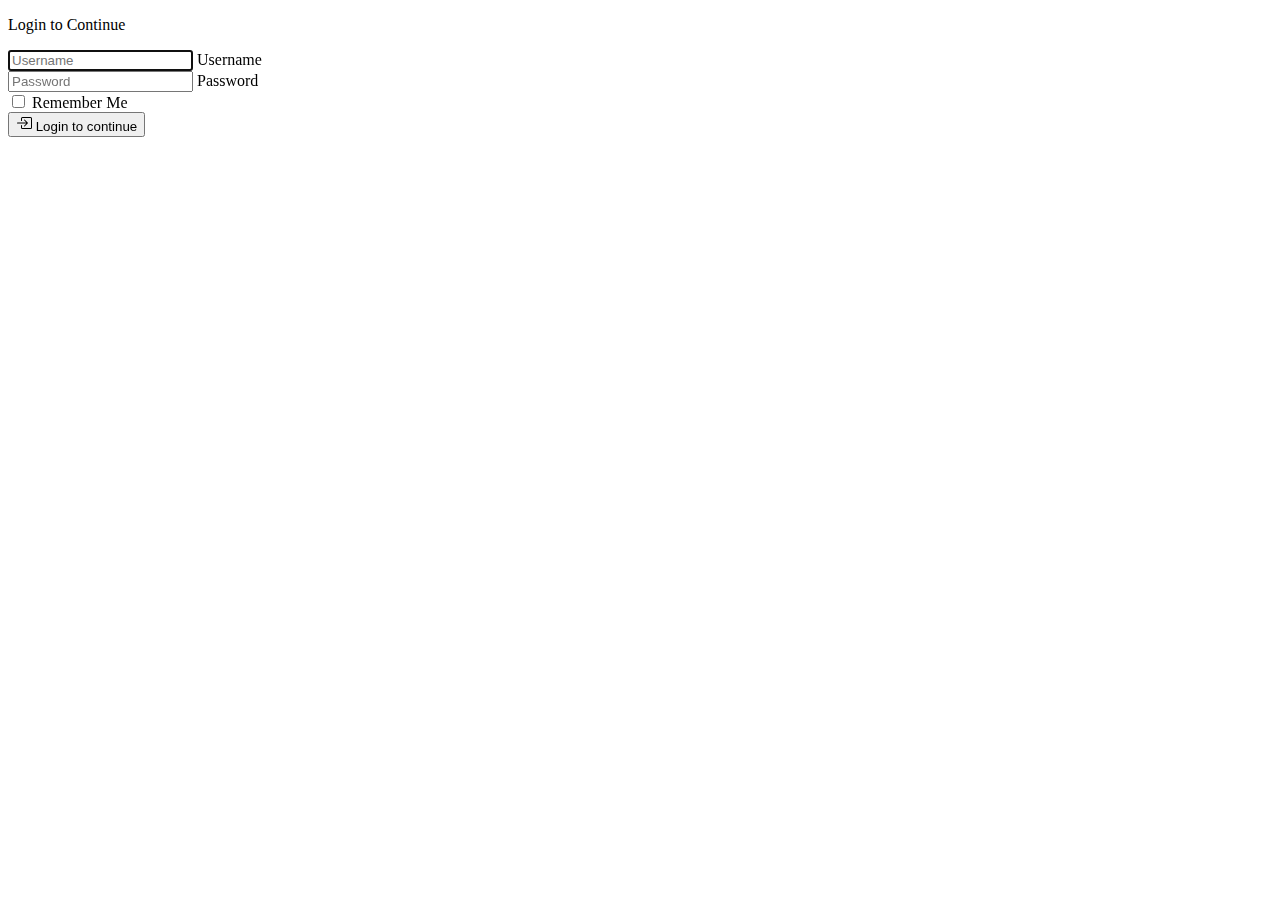
<file: project1/index.html>
<!doctype html>
<html lang="en">

<head>
    <meta charset="utf-8">
    <meta name="viewport" content="width=device-width, initial-scale=1">
    <title>Bootstrap demo</title>
    <link href="https://cdn.jsdelivr.net/npm/bootstrap@5.3.2/dist/css/bootstrap.min.css" rel="stylesheet"
        integrity="sha384-T3c6CoIi6uLrA9TneNEoa7RxnatzjcDSCmG1MXxSR1GAsXEV/Dwwykc2MPK8M2HN" crossorigin="anonymous">
        <link rel="stylesheet" href="https://cdn.jsdelivr.net/npm/bootstrap-icons@1.11.3/font/bootstrap-icons.min.css">
</head>

<body>
    <div class="container mt-5">
        <div class="row justify-content-center">
            <div class="col-4">
                <div class="card">
                    <div class="card-header bg-primary text-white">
                        <p>Login to Continue</p>
                    </div>
                    <div class="card-body">
                        <form action="dash.html">
                            <div class="form-floating">
                                <input class="form-control" type="text" id="username" placeholder="Username" autofocus>
                                <label for="username">Username</label>
                            </div>
                            <div class="form-floating mt-3">
                                <input class="form-control" type="password" id="password" placeholder="Password" autofocus>
                                <label for="password">Password</label>
                            </div>
                            <div class="form-check mt-3">
                                <input class="form-check-input" type="checkbox" id="remember_me" important>
                                <label for="remember_me">Remember Me</label>
                            </div>
                            <div class="d-grid mt-3" >
                                
                                <button class="btn btn-success"><svg xmlns="http://www.w3.org/2000/svg" width="16" height="16" fill="currentColor" class="bi bi-box-arrow-in-right" viewBox="0 0 16 16">
                                    <path fill-rule="evenodd" d="M6 3.5a.5.5 0 0 1 .5-.5h8a.5.5 0 0 1 .5.5v9a.5.5 0 0 1-.5.5h-8a.5.5 0 0 1-.5-.5v-2a.5.5 0 0 0-1 0v2A1.5 1.5 0 0 0 6.5 14h8a1.5 1.5 0 0 0 1.5-1.5v-9A1.5 1.5 0 0 0 14.5 2h-8A1.5 1.5 0 0 0 5 3.5v2a.5.5 0 0 0 1 0z"/>
                                    <path fill-rule="evenodd" d="M11.854 8.354a.5.5 0 0 0 0-.708l-3-3a.5.5 0 1 0-.708.708L10.293 7.5H1.5a.5.5 0 0 0 0 1h8.793l-2.147 2.146a.5.5 0 0 0 .708.708z"/>
                                  </svg>
                                    Login to continue</button>
                            </div>
                        </form>
                    </div>
                </div>
            </div>
        </div>
    </div>
    <script src="https://cdn.jsdelivr.net/npm/bootstrap@5.3.2/dist/js/bootstrap.bundle.min.js"
        integrity="sha384-C6RzsynM9kWDrMNeT87bh95OGNyZPhcTNXj1NW7RuBCsyN/o0jlpcV8Qyq46cDfL"
        crossorigin="anonymous"></script>
</body>

</html>
</file>
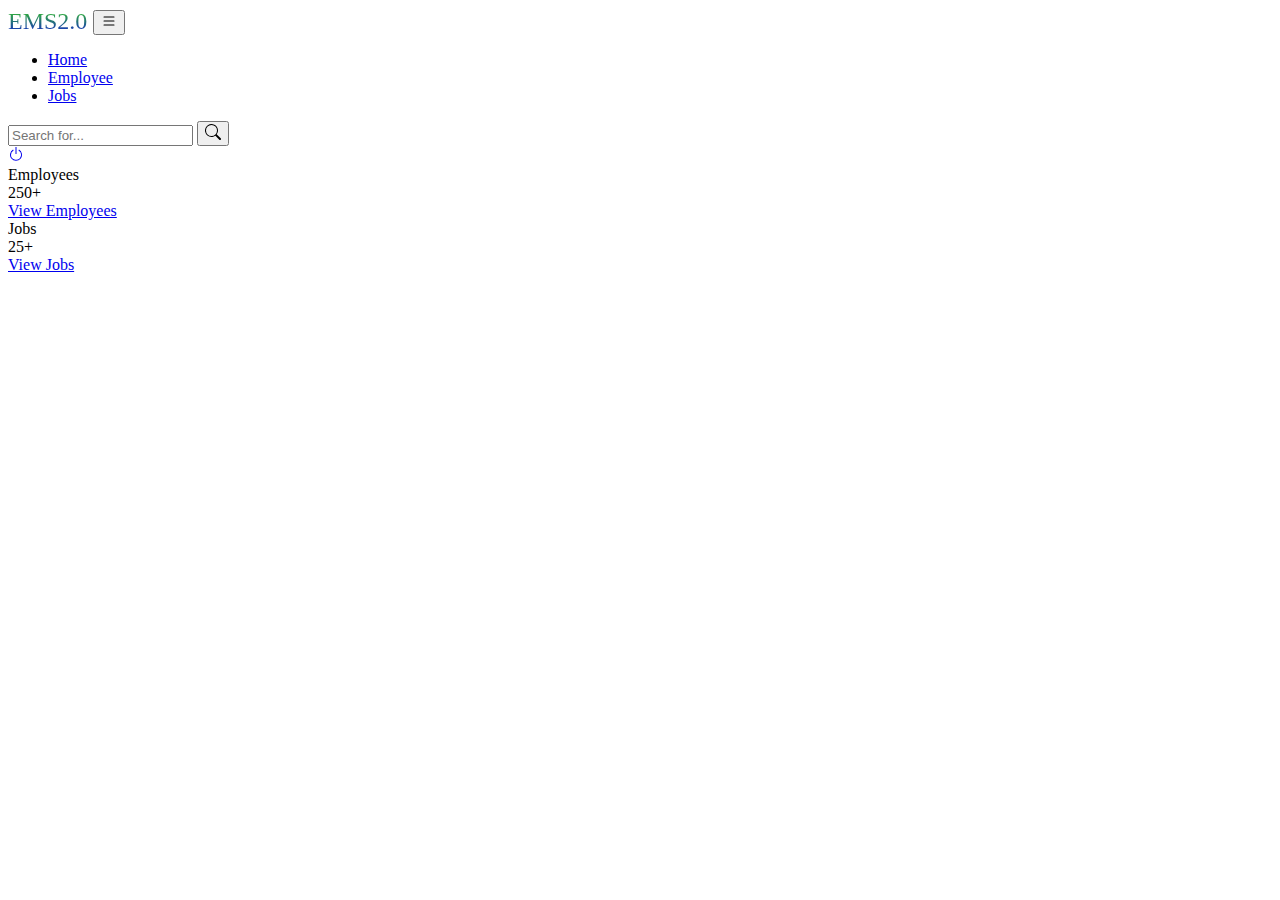
<file: project1/dash.html>
<!doctype html>
<html lang="en">

<head>
  <meta charset="utf-8">
  <meta name="viewport" content="width=device-width, initial-scale=1">
  <title>Bootstrap demo</title>
  <link rel="stylesheet" href="style.css">
  <link rel="stylesheet" href="https://cdn.jsdelivr.net/npm/bootstrap-icons@1.11.3/font/bootstrap-icons.min.css">
  <link href="https://cdn.jsdelivr.net/npm/bootstrap@5.3.2/dist/css/bootstrap.min.css" rel="stylesheet"
    integrity="sha384-T3c6CoIi6uLrA9TneNEoa7RxnatzjcDSCmG1MXxSR1GAsXEV/Dwwykc2MPK8M2HN" crossorigin="anonymous">
</head>

<body>
  <nav class="navbar navbar-dark navbar-expand-lg bg-dark small mb-2 px-2 ">
    <div class="container-fluid">
      <a href="dash.html" class="navbar-brand ">
        <span>EMS2.0</span>
      </a>
      <button class="navbar-toggler border-0 " type="button" data-bs-toggle="collapse"
        data-bs-target="#navbar-supported-content" aria-controls="navbar-supported-content" aria-expanded="false"
        aria-label="Toggle Navigation">
        <svg xmlns="http://www.w3.org/2000/svg" width="16" height="16" fill="currentColor" class="bi bi-list"
          viewBox="0 0 16 16">
          <path fill-rule="evenodd"
            d="M2.5 12a.5.5 0 0 1 .5-.5h10a.5.5 0 0 1 0 1H3a.5.5 0 0 1-.5-.5m0-4a.5.5 0 0 1 .5-.5h10a.5.5 0 0 1 0 1H3a.5.5 0 0 1-.5-.5m0-4a.5.5 0 0 1 .5-.5h10a.5.5 0 0 1 0 1H3a.5.5 0 0 1-.5-.5" />
        </svg>
      </button>

      <div class="collapse navbar-collapse" id="navbar-supported-content">
        <ul class="navbar-nav mb-2 mb-lg-0 me-auto ">
          <li class="nav-item">
            <a class="nav-link active" aria-current="page" href="dash.html">Home</a>
          </li>
          <li class="nav-item">
            <a class="nav-link active" href="employee.html">Employee</a>
          </li>
          <li class="nav-item">
            <a class="nav-link active" href="jobs.html">Jobs</a>
          </li>
        </ul>
      </div>
      <form class="d-flex" role="search">
        <div class="hstack gap-3">
          <input type="search" placeholder="Search for..." class="form-control">
          <button type="submit" class="btn btn-success ">
            <svg xmlns="http://www.w3.org/2000/svg" width="16" height="16" fill="currentColor" class="bi bi-search"
              viewBox="0 0 16 16">
              <path
                d="M11.742 10.344a6.5 6.5 0 1 0-1.397 1.398h-.001q.044.06.098.115l3.85 3.85a1 1 0 0 0 1.415-1.414l-3.85-3.85a1 1 0 0 0-.115-.1zM12 6.5a5.5 5.5 0 1 1-11 0 5.5 5.5 0 0 1 11 0" />
            </svg>
          </button>
        </div>
        <div class="vr ms-3 bg-light"></div>
        <a href="index.html" class="btn btn-danger ms-3">
          <svg xmlns="http://www.w3.org/2000/svg" width="16" height="16" fill="currentColor" class="bi bi-power"
            viewBox="0 0 16 16">
            <path d="M7.5 1v7h1V1z" />
            <path d="M3 8.812a5 5 0 0 1 2.578-4.375l-.485-.874A6 6 0 1 0 11 3.616l-.501.865A5 5 0 1 1 3 8.812" />
          </svg>
        </a>
      </form>

    </div>

  </nav>

  <!-- nav ends -->

  <!-- employee -->
  <div class="container-fluid">
    <div class="row justify-content-center">
      <div class="col-md-3">
        <div class="card bg-primary text-light text-center">
          <div class="card-haeder">
            Employees
          </div>
          <div class="card-body fs-1">250+</div>
          <a class="card-footer text-decoration-none" href="employee.html"> View Employees</a>
        </div>
      </div>
      <div class="col-md-3 ">
        <div class="card bg-primary text-light text-center">
          <div class="card-haeder">
            Jobs
          </div>
          <div class="card-body fs-1">25+</div>
          <a class="card-footer text-decoration-none" href="jobs.html"> View Jobs</a>
        </div>
      </div>
    </div>
  </div>
  <!-- employee ends -->



  <script src="https://cdn.jsdelivr.net/npm/bootstrap@5.3.2/dist/js/bootstrap.bundle.min.js"
    integrity="sha384-C6RzsynM9kWDrMNeT87bh95OGNyZPhcTNXj1NW7RuBCsyN/o0jlpcV8Qyq46cDfL"
    crossorigin="anonymous"></script>
</body>

</html>
</file>
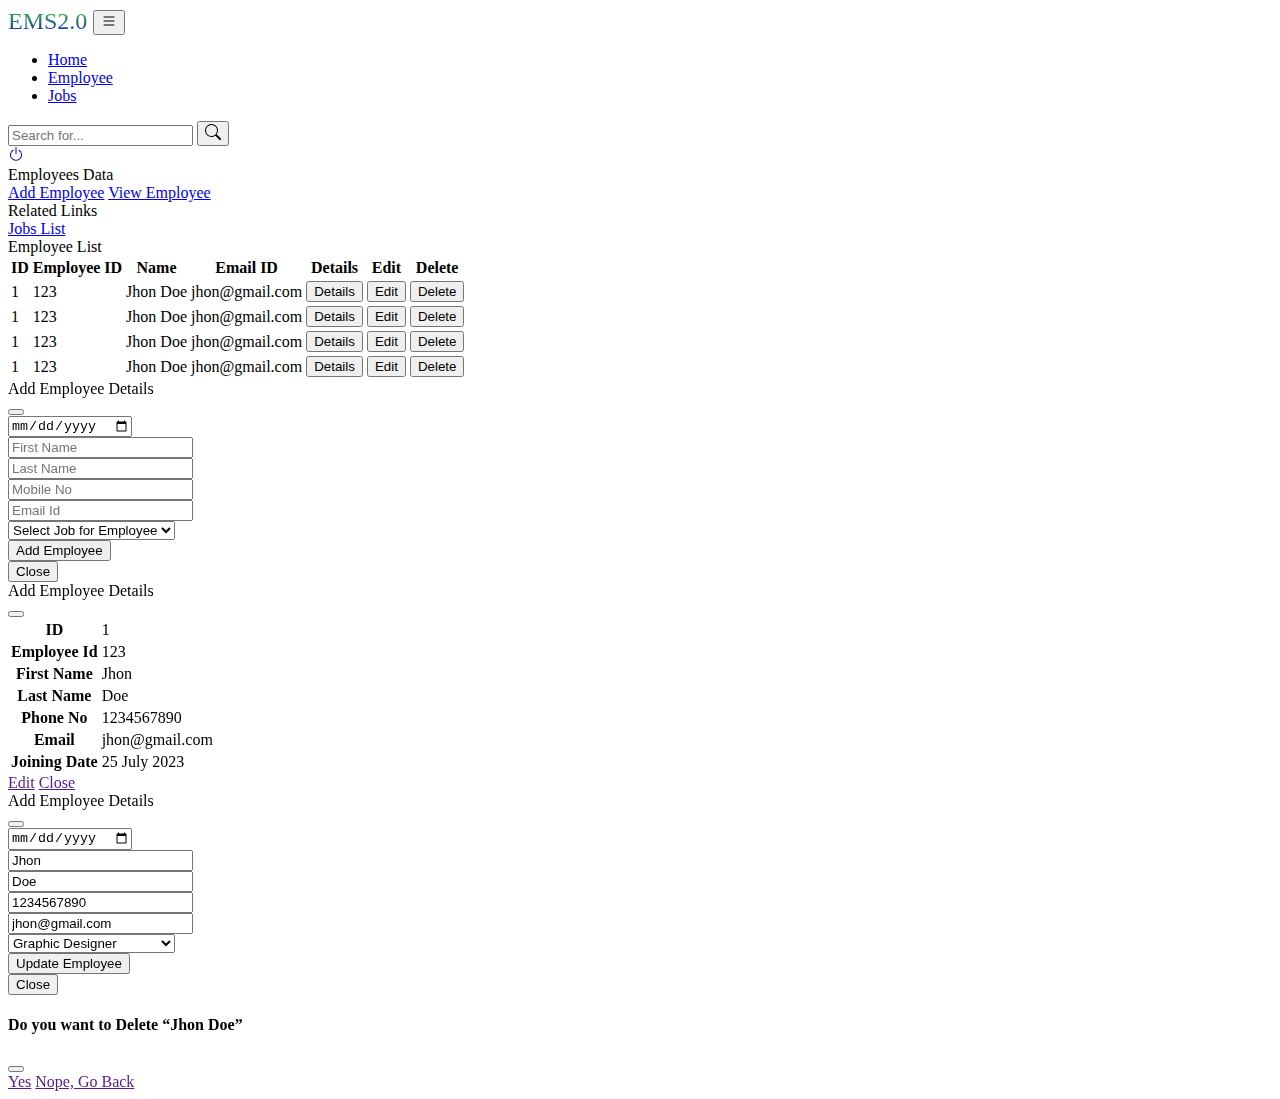
<file: project1/employee.html>
<!doctype html>
<html lang="en">

<head>
    <meta charset="utf-8">
    <meta name="viewport" content="width=device-width, initial-scale=1">
    <title>Bootstrap demo</title>
    <link rel="stylesheet" href="style.css">
    <link rel="stylesheet" href="https://cdn.jsdelivr.net/npm/bootstrap-icons@1.11.3/font/bootstrap-icons.min.css">
    <link href="https://cdn.jsdelivr.net/npm/bootstrap@5.3.2/dist/css/bootstrap.min.css" rel="stylesheet"
        integrity="sha384-T3c6CoIi6uLrA9TneNEoa7RxnatzjcDSCmG1MXxSR1GAsXEV/Dwwykc2MPK8M2HN" crossorigin="anonymous">
</head>

<body>
    <nav class="navbar navbar-dark navbar-expand-lg bg-dark small mb-2 px-2 ">
        <div class="container-fluid">
            <a href="dash.html" class="navbar-brand ">
                <span>EMS2.0</span>
            </a>
            <button class="navbar-toggler border-0 " type="button" data-bs-toggle="collapse"
                data-bs-target="#navbar-supported-content" aria-controls="navbar-supported-content"
                aria-expanded="false" aria-label="Toggle Navigation">
                <svg xmlns="http://www.w3.org/2000/svg" width="16" height="16" fill="currentColor" class="bi bi-list"
                    viewBox="0 0 16 16">
                    <path fill-rule="evenodd"
                        d="M2.5 12a.5.5 0 0 1 .5-.5h10a.5.5 0 0 1 0 1H3a.5.5 0 0 1-.5-.5m0-4a.5.5 0 0 1 .5-.5h10a.5.5 0 0 1 0 1H3a.5.5 0 0 1-.5-.5m0-4a.5.5 0 0 1 .5-.5h10a.5.5 0 0 1 0 1H3a.5.5 0 0 1-.5-.5" />
                </svg>
            </button>

            <div class="collapse navbar-collapse" id="navbar-supported-content">
                <ul class="navbar-nav mb-2 mb-lg-0 me-auto ">
                    <li class="nav-item">
                        <a class="nav-link active" aria-current="page" href="dash.html">Home</a>
                    </li>
                    <li class="nav-item">
                        <a class="nav-link active" href="dash.html">Employee</a>
                    </li>
                    <li class="nav-item">
                        <a class="nav-link active" href="dash.html">Jobs</a>
                    </li>
                </ul>
            </div>
            <form class="d-flex" role="search">
                <div class="hstack gap-3">
                    <input type="search" placeholder="Search for..." class="form-control">
                    <button type="submit" class="btn btn-success ">
                        <svg xmlns="http://www.w3.org/2000/svg" width="16" height="16" fill="currentColor"
                            class="bi bi-search" viewBox="0 0 16 16">
                            <path
                                d="M11.742 10.344a6.5 6.5 0 1 0-1.397 1.398h-.001q.044.06.098.115l3.85 3.85a1 1 0 0 0 1.415-1.414l-3.85-3.85a1 1 0 0 0-.115-.1zM12 6.5a5.5 5.5 0 1 1-11 0 5.5 5.5 0 0 1 11 0" />
                        </svg>
                    </button>
                </div>
                <div class="vr ms-3 bg-light"></div>
                <a href="index.html" class="btn btn-danger ms-3">
                    <svg xmlns="http://www.w3.org/2000/svg" width="16" height="16" fill="currentColor"
                        class="bi bi-power" viewBox="0 0 16 16">
                        <path d="M7.5 1v7h1V1z" />
                        <path
                            d="M3 8.812a5 5 0 0 1 2.578-4.375l-.485-.874A6 6 0 1 0 11 3.616l-.501.865A5 5 0 1 1 3 8.812" />
                    </svg>
                </a>
            </form>

        </div>

    </nav>

    <!-- nav ends -->

    <!-- employee list -->
    <div class="container">
        <div class="row justify-content-center">
            <div class="col-2">
                <div class="list-group">
                    <div class="list-group-item active">Employees Data</div>
                    <a class="list-group-item list-group-item-action" href="#" data-bs-target="#add_employee"
                        data-bs-toggle="modal">Add
                        Employee</a>
                    <a class="list-group-item" href="employee.html">View Employee</a>

                </div>
                <div class="list-group mt-3">
                    <div class="list-group-item active">Related Links</div>
                    <a class="list-group-item" href="jobs.html">Jobs List</a>


                </div>
            </div>
            <div class="col-10">
                <div class="card text-center">
                    <div class="card-header bg-dark text-light"> Employee List</div>
                    <table class="table table-borderd align-middle table-sm small mb-0">
                        <tr>
                            <th>ID</th>
                            <th>Employee ID</th>
                            <th>Name</th>
                            <th>Email ID</th>
                            <th>Details</th>
                            <th>Edit</th>
                            <th>Delete</th>
                        </tr>
                        <tr>
                            <td>1</td>
                            <td>123</td>
                            <td>Jhon Doe</td>
                            <td>jhon@gmail.com</td>

                            <td><a href="#"><button class="btn btn-success" data-bs-toggle="modal"
                                        data-bs-target="#employee_detail">Details</button></a></td>
                            <td><a href="#"><button class="btn btn-warning" data-bs-target="#employee_edit"
                                data-bs-toggle="modal">Edit</button></a></td>
                            <td><a href="#"><button class="btn btn-danger" data-bs-target="#employee_delete"
                                data-bs-toggle="modal">Delete</button></a></td>
                        </tr>
                        <tr>
                            <td>1</td>
                            <td>123</td>
                            <td>Jhon Doe</td>
                            <td>jhon@gmail.com</td>

                            <td><a href="#"><button class="btn btn-success" data-bs-toggle="modal"
                                        data-bs-target="#employee_detail">Details</button></a></td>
                            <td><a href="#"><button class="btn btn-warning" data-bs-target="#employee_edit"
                                data-bs-toggle="modal">Edit</button></a></td>
                            <td><a href="#"><button class="btn btn-danger" data-bs-target="#employee_delete"
                                data-bs-toggle="modal">Delete</button></a></td>
                        </tr>
                        <tr>
                            <td>1</td>
                            <td>123</td>
                            <td>Jhon Doe</td>
                            <td>jhon@gmail.com</td>

                            <td><a href="#"><button class="btn btn-success" data-bs-toggle="modal"
                                        data-bs-target="#employee_detail">Details</button></a></td>
                            <td><a href="#"><button class="btn btn-warning" data-bs-target="#employee_edit"
                                data-bs-toggle="modal">Edit</button></a></td>
                            <td><a href="#"><button class="btn btn-danger" data-bs-target="#employee_delete"
                                data-bs-toggle="modal">Delete</button></a></td>
                        </tr>
                        <tr>
                            <td>1</td>
                            <td>123</td>
                            <td>Jhon Doe</td>
                            <td>jhon@gmail.com</td>

                            <td><a href="#"><button class="btn btn-success" data-bs-toggle="modal"
                                        data-bs-target="#employee_detail">Details</button></a></td>
                            <td><a href="#"><button class="btn btn-warning" data-bs-target="#employee_edit"
                                data-bs-toggle="modal">Edit</button></a></td>
                            <td><a href="#"><button class="btn btn-danger" data-bs-target="#employee_delete"
                                data-bs-toggle="modal">Delete</button></a></td>
                        </tr>

                    </table>
                </div>
            </div>
        </div>
    </div>
    <!-- employee list ends -->



    <!--add employee modal -->

    <div class="modal fade" id="add_employee" data-bs-backdrop="static" tabindex="-1" aria-hidden="true"
        style="backdrop-filter: blur(5px);">
        <div class="modal-dialog modal-dialog-centered">
            <div class="modal-content">
                <div class="modal-header text-bg-dark">
                    <div class="modal-title">Add Employee Details</div>
                    <button type="button" class="btn-close btn-close-white" data-bs-dismiss="modal"
                        aria-label="close"></button>
                </div>
                <div class="modal-body">
                    <form>
                        <div class="container">
                            <div class="row">
                                <div class="col-md-12 mb-3">
                                    <input class="form-control from-control-sm" type="date" required>
                                </div>
                                <div class="col-md-6">
                                    <div class="mb-3">
                                        <input type="text" class="form-control from-control-sm" placeholder="First Name"
                                            required>
                                    </div>
                                </div>
                                <div class="col-md-6 mb-3">
                                    <input type="text" class="form-control from-control-sm" placeholder="Last Name"
                                        required>
                                </div>
                                <div class="col-md-6">
                                    <div class="mb-3">
                                        <input type="tel" class="form-control from-control-sm" placeholder="Mobile No"
                                            required>
                                    </div>
                                </div>
                                <div class="col-md-6 mb-3">
                                    <input type="email" class="form-control from-control-sm" placeholder="Email Id"
                                        required>
                                </div>
                                <div class="col-md-12 mb-3">
                                    <select class="form-select form-select-sm" aria-label="Job Assigned">
                                        <option selected>Select Job for Employee</option>
                                        <option value="Graphic Designer">Graphic Designer</option>
                                        <option value="Web Designer">Web Designer</option>
                                        <option value="Web Developer">Web Developer</option>
                                        <option value="Digital Marketing">Digital Marketing</option>
                                    </select>

                                </div>
                                <div class="col-md-10">
                                    <div class="d-grid">
                                        <button type="submit" class="btn btn-success">Add Employee</button>
                                    </div>
                                </div>
                                <div class="col-md-2">
                                    <button type="button" class="btn btn-warning" data-bs-dismiss="modal"
                                        aria-dismiss="close">Close</button>
                                </div>

                            </div>
                        </div>
                    </form>
                </div>
            </div>
        </div>
    </div>
    <!--add employee modal -->


    <!-- employee detail modal -->
    <div class="modal fade" id="employee_detail" data-bs-backdrop="static" tabindex="-1" aria-hidden="true"
        style="backdrop-filter: blur(5px);">
        <div class="modal-dialog modal-dialog-centered">
            <div class="modal-content">
                <div class="modal-header text-bg-dark">
                    <div class="modal-title">Add Employee Details</div>
                    <button type="button" class="btn-close btn-close-white" data-bs-dismiss="modal"
                        aria-label="close"></button>
                </div>
                <div class="modal-body">
                    <table class="table table-bordered small mb-0">
                        <tr>
                            <th>ID</th>
                            <td>1</td>
                        </tr>
                        <tr>
                            <th>Employee Id</th>
                            <td>123</td>
                        </tr>
                        <tr>
                            <th>First Name</th>
                            <td>Jhon</td>
                        </tr>
                        <tr>
                            <th>Last Name</th>
                            <td>Doe</td>
                        </tr>
                        <tr>
                            <th>Phone No</th>
                            <td>1234567890</td>
                        </tr>
                        <tr>
                            <th>Email</th>
                            <td>jhon@gmail.com</td>
                        </tr>
                        <tr>
                            <th>Joining Date</th>
                            <td>25 July 2023</td>
                        </tr>
                    </table>
                </div>
                <div class="modal-footer">
                    <a href="" type="button" class="btn btn-warning" data-bs-toggle="modal" data-bs-target="#employee_edit">Edit</a>
                    <a href="" type="button" class="btn btn-danger" data-bs-dismiss="modal" aria-label="close" >Close</a>
                </div>
                
            </div>
        </div>
    </div>
    <!-- employee detail modal -->


    <!--edit employee modal -->

    <div class="modal fade" id="employee_edit" data-bs-backdrop="static" tabindex="-1" aria-hidden="true"
        style="backdrop-filter: blur(5px);">
        <div class="modal-dialog modal-dialog-centered">
            <div class="modal-content">
                <div class="modal-header text-bg-dark">
                    <div class="modal-title">Add Employee Details</div>
                    <button type="button" class="btn-close btn-close-white" data-bs-dismiss="modal"
                        aria-label="close"></button>
                </div>
                <div class="modal-body">
                    <form>
                        <div class="container">
                            <div class="row">
                                <div class="col-md-12 mb-3">
                                    <input class="form-control from-control-sm" type="date" value="25-July-2023" required>
                                </div>
                                <div class="col-md-6">
                                    <div class="mb-3">
                                        <input type="text" class="form-control from-control-sm" value="Jhon" placeholder="First Name"
                                            required>
                                    </div>
                                </div>
                                <div class="col-md-6 mb-3">
                                    <input type="text" class="form-control from-control-sm" value="Doe" placeholder="Last Name"
                                        required>
                                </div>
                                <div class="col-md-6">
                                    <div class="mb-3">
                                        <input type="tel" class="form-control from-control-sm" value="1234567890" placeholder="Mobile No"
                                            required>
                                    </div>
                                </div>
                                <div class="col-md-6 mb-3">
                                    <input type="email" class="form-control from-control-sm" value="jhon@gmail.com" placeholder="Email Id"
                                        required>
                                </div>
                                <div class="col-md-12 mb-3">
                                    <select class="form-select form-select-sm" aria-label="Job Assigned">
                                        <option >Select Job for Employee</option>
                                        <option selected value="Graphic Designer">Graphic Designer</option>
                                        <option value="Web Designer">Web Designer</option>
                                        <option value="Web Developer">Web Developer</option>
                                        <option value="Digital Marketing">Digital Marketing</option>
                                    </select>

                                </div>
                                <div class="col-md-10">
                                    <div class="d-grid">
                                        <button type="submit" class="btn btn-warning">Update Employee</button>
                                    </div>
                                </div>
                                <div class="col-md-2">
                                    <button type="button" class="btn btn-danger" data-bs-dismiss="modal"
                                        aria-dismiss="close">Close</button>
                                </div>

                            </div>
                        </div>
                    </form>
                </div>
            </div>
        </div>
    </div>
    <!--edit employee modal -->


     <!-- employee delete modal -->
     <div class="modal fade" id="employee_delete" data-bs-backdrop="static" tabindex="-1" aria-hidden="true"
     style="backdrop-filter: blur(5px);">
     <div class="modal-dialog modal-dialog-centered">
         <div class="modal-content">
             
             <div class="modal-body d-flex">
                 <h4 class="fw-1">Do you want to Delete <strong><q>Jhon Doe</q></strong></h4>
                 <button type="button" class="btn-close ms-auto " data-bs-dismiss="modal" aria-label="close"></button>
             </div>
             <div class="modal-footer justify-content-center">
                 <a href="" type="button" class="btn btn-danger">Yes</a>
                 <a href="" type="button" class="btn btn-primary" data-bs-dismiss="modal" aria-label="close" >Nope, Go Back</a>
             </div>
             
         </div>
     </div>
 </div>
 <!-- employee delete modal -->

    <script src="https://cdn.jsdelivr.net/npm/bootstrap@5.3.2/dist/js/bootstrap.bundle.min.js"
        integrity="sha384-C6RzsynM9kWDrMNeT87bh95OGNyZPhcTNXj1NW7RuBCsyN/o0jlpcV8Qyq46cDfL"
        crossorigin="anonymous"></script>
</body>

</html>
</file>
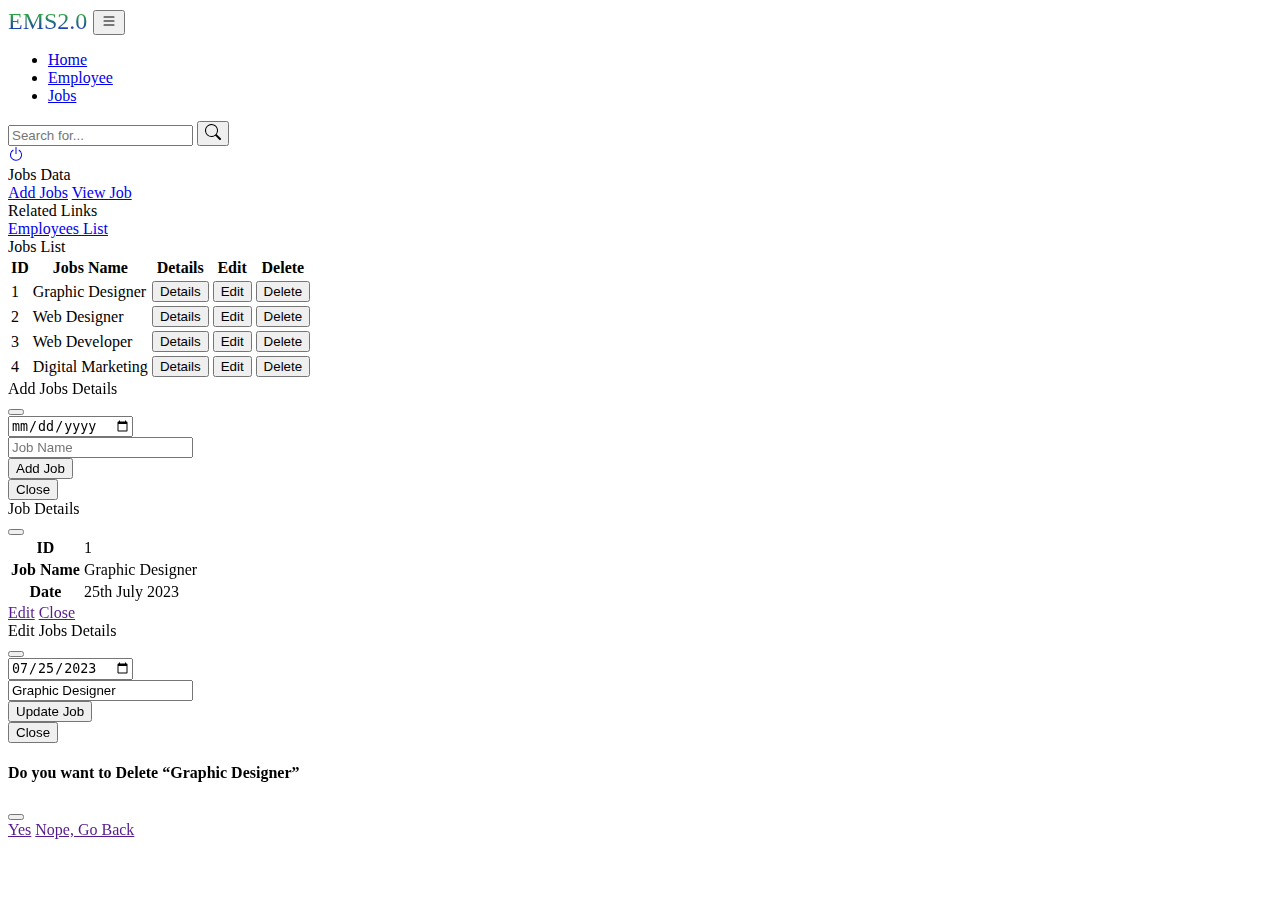
<file: project1/jobs.html>
<!doctype html>
<html lang="en">

<head>
    <meta charset="utf-8">
    <meta name="viewport" content="width=device-width, initial-scale=1">
    <title>Bootstrap demo</title>
    <link rel="stylesheet" href="style.css">
    <link rel="stylesheet" href="https://cdn.jsdelivr.net/npm/bootstrap-icons@1.11.3/font/bootstrap-icons.min.css">
    <link href="https://cdn.jsdelivr.net/npm/bootstrap@5.3.2/dist/css/bootstrap.min.css" rel="stylesheet"
        integrity="sha384-T3c6CoIi6uLrA9TneNEoa7RxnatzjcDSCmG1MXxSR1GAsXEV/Dwwykc2MPK8M2HN" crossorigin="anonymous">
</head>

<body>
    <nav class="navbar navbar-dark navbar-expand-lg bg-dark small mb-2 px-2 ">
        <div class="container-fluid">
            <a href="dash.html" class="navbar-brand ">
                <span>EMS2.0</span>
            </a>
            <button class="navbar-toggler border-0 " type="button" data-bs-toggle="collapse"
                data-bs-target="#navbar-supported-content" aria-controls="navbar-supported-content"
                aria-expanded="false" aria-label="Toggle Navigation">
                <svg xmlns="http://www.w3.org/2000/svg" width="16" height="16" fill="currentColor" class="bi bi-list"
                    viewBox="0 0 16 16">
                    <path fill-rule="evenodd"
                        d="M2.5 12a.5.5 0 0 1 .5-.5h10a.5.5 0 0 1 0 1H3a.5.5 0 0 1-.5-.5m0-4a.5.5 0 0 1 .5-.5h10a.5.5 0 0 1 0 1H3a.5.5 0 0 1-.5-.5m0-4a.5.5 0 0 1 .5-.5h10a.5.5 0 0 1 0 1H3a.5.5 0 0 1-.5-.5" />
                </svg>
            </button>

            <div class="collapse navbar-collapse" id="navbar-supported-content">
                <ul class="navbar-nav mb-2 mb-lg-0 me-auto ">
                    <li class="nav-item">
                        <a class="nav-link active" aria-current="page" href="dash.html">Home</a>
                    </li>
                    <li class="nav-item">
                        <a class="nav-link " href="employee.html">Employee</a>
                    </li>
                    <li class="nav-item">
                        <a class="nav-link " href="jobs.html">Jobs</a>
                    </li>
                </ul>
            </div>
            <form class="d-flex" role="search">
                <div class="hstack gap-3">
                    <input type="search" placeholder="Search for..." class="form-control">
                    <button type="submit" class="btn btn-success ">
                        <svg xmlns="http://www.w3.org/2000/svg" width="16" height="16" fill="currentColor"
                            class="bi bi-search" viewBox="0 0 16 16">
                            <path
                                d="M11.742 10.344a6.5 6.5 0 1 0-1.397 1.398h-.001q.044.06.098.115l3.85 3.85a1 1 0 0 0 1.415-1.414l-3.85-3.85a1 1 0 0 0-.115-.1zM12 6.5a5.5 5.5 0 1 1-11 0 5.5 5.5 0 0 1 11 0" />
                        </svg>
                    </button>
                </div>
                <div class="vr ms-3 bg-light"></div>
                <a href="index.html" class="btn btn-danger ms-3">
                    <svg xmlns="http://www.w3.org/2000/svg" width="16" height="16" fill="currentColor"
                        class="bi bi-power" viewBox="0 0 16 16">
                        <path d="M7.5 1v7h1V1z" />
                        <path
                            d="M3 8.812a5 5 0 0 1 2.578-4.375l-.485-.874A6 6 0 1 0 11 3.616l-.501.865A5 5 0 1 1 3 8.812" />
                    </svg>
                </a>
            </form>

        </div>

    </nav>
    <!-- nav ends -->

    <!-- Job list -->
    <div class="container">
        <div class="row justify-content-center">
            <div class="col-2">
                <div class="list-group">
                    <div class="list-group-item active">Jobs Data</div>
                    <a class="list-group-item list-group-item-action" href="#" data-bs-target="#add_jobs"
                        data-bs-toggle="modal">Add
                        Jobs</a>
                    <a class="list-group-item" href="jobs.html">View Job</a>

                </div>
                <div class="list-group mt-3">
                    <div class="list-group-item active">Related Links</div>
                    <a class="list-group-item" href="employee.html">Employees List</a>


                </div>
            </div>
            <div class="col-10">
                <div class="card text-center">
                    <div class="card-header bg-dark text-light"> Jobs List</div>
                    <table class="table table-borderd align-middle table-sm small mb-0">
                        <tr>
                            <th>ID</th>
                            <th>Jobs Name</th>
                            <th>Details</th>
                            <th>Edit</th>
                            <th>Delete</th>
                        </tr>
                        <tr>
                            <td>1</td>                     
                            <td>Graphic Designer</td>
                            <td><a href="#"><button class="btn btn-success" data-bs-toggle="modal"
                                        data-bs-target="#jobs_detail">Details</button></a></td>
                            <td><a href="#"><button class="btn btn-warning" data-bs-target="#jobs_edit"
                                        data-bs-toggle="modal">Edit</button></a></td>
                            <td><a href="#"><button class="btn btn-danger" data-bs-target="#jobs_delete"
                                        data-bs-toggle="modal">Delete</button></a></td>
                        </tr>
                        <tr>
                            <td>2</td>                     
                            <td>Web Designer</td>
                            <td><a href="#"><button class="btn btn-success" data-bs-toggle="modal"
                                        data-bs-target="#jobs_detail">Details</button></a></td>
                            <td><a href="#"><button class="btn btn-warning" data-bs-target="#jobs_edit"
                                        data-bs-toggle="modal">Edit</button></a></td>
                            <td><a href="#"><button class="btn btn-danger" data-bs-target="#jobs_delete"
                                        data-bs-toggle="modal">Delete</button></a></td>
                        </tr>
                        <tr>
                            <td>3</td>                     
                            <td>Web Developer</td>
                            <td><a href="#"><button class="btn btn-success" data-bs-toggle="modal"
                                        data-bs-target="#jobs_detail">Details</button></a></td>
                            <td><a href="#"><button class="btn btn-warning" data-bs-target="#jobs_edit"
                                        data-bs-toggle="modal">Edit</button></a></td>
                            <td><a href="#"><button class="btn btn-danger" data-bs-target="#jobs_delete"
                                        data-bs-toggle="modal">Delete</button></a></td>
                        </tr>
                        <tr>
                            <td>4</td>                     
                            <td>Digital Marketing</td>
                            <td><a href="#"><button class="btn btn-success" data-bs-toggle="modal"
                                        data-bs-target="#jobs_detail">Details</button></a></td>
                            <td><a href="#"><button class="btn btn-warning" data-bs-target="#jobs_edit"
                                        data-bs-toggle="modal">Edit</button></a></td>
                            <td><a href="#"><button class="btn btn-danger" data-bs-target="#jobs_delete"
                                        data-bs-toggle="modal">Delete</button></a></td>
                        </tr>
                        

                    </table>
                </div>
            </div>
        </div>
    </div>
    <!-- Jobs list ends -->



    <!--add job modal -->
    <div class="modal fade" id="add_jobs" data-bs-backdrop="static" tabindex="-1" aria-hidden="true"
        style="backdrop-filter: blur(5px);">
        <div class="modal-dialog modal-dialog-centered">
            <div class="modal-content">
                <div class="modal-header text-bg-dark">
                    <div class="modal-title">Add Jobs Details</div>
                    <button type="button" class="btn-close btn-close-white" data-bs-dismiss="modal"
                        aria-label="close"></button>
                </div>
                <div class="modal-body">
                    <form>
                        <div class="container">
                            <div class="row">
                                <div class="col-md-12 mb-3">
                                    <input class="form-control from-control-sm" type="date" required>
                                </div>
                                <div class="col-md-6">
                                    <div class="mb-3">
                                        <input type="text" class="form-control from-control-sm" placeholder="Job Name"
                                            required>
                                    </div>
                                </div>
                                
                                <div class="col-md-10">
                                    <div class="d-grid">
                                        <button type="submit" class="btn btn-success">Add Job</button>
                                    </div>
                                </div>
                                <div class="col-md-2">
                                    <button type="button" class="btn btn-warning" data-bs-dismiss="modal"
                                        aria-dismiss="close">Close</button>
                                </div>

                            </div>
                        </div>
                    </form>
                </div>
            </div>
        </div>
    </div>
    <!--add job modal -->


    <!-- Job detail modal -->
    <div class="modal fade" id="jobs_detail" data-bs-backdrop="static" tabindex="-1" aria-hidden="true"
        style="backdrop-filter: blur(5px);">
        <div class="modal-dialog modal-dialog-centered">
            <div class="modal-content">
                <div class="modal-header text-bg-dark">
                    <div class="modal-title">Job Details</div>
                    <button type="button" class="btn-close btn-close-white" data-bs-dismiss="modal"
                        aria-label="close"></button>
                </div>
                <div class="modal-body">
                    <table class="table table-bordered small mb-0">
                        <tr>
                            <th>ID</th>
                            <td>1</td>
                        </tr>
                        
                        <tr>
                            <th>Job Name</th>
                            <td>Graphic Designer</td>
                        </tr>
                        <tr>
                            <th>Date</th>
                            <td>25th July 2023</td>
                        </tr>
                        
                    </table>
                </div>
                <div class="modal-footer">
                    <a href="" type="button" class="btn btn-warning" data-bs-toggle="modal"
                        data-bs-target="#jobs_edit">Edit</a>
                    <a href="" type="button" class="btn btn-danger" data-bs-dismiss="modal" aria-label="close">Close</a>
                </div>

            </div>
        </div>
    </div>
    <!-- Job detail modal -->


    <!--edit Jobs modal -->

    <div class="modal fade" id="jobs_edit" data-bs-backdrop="static" tabindex="-1" aria-hidden="true"
        style="backdrop-filter: blur(5px);">
        <div class="modal-dialog modal-dialog-centered">
            <div class="modal-content">
                <div class="modal-header text-bg-dark">
                    <div class="modal-title">Edit Jobs Details</div>
                    <button type="button" class="btn-close btn-close-white" data-bs-dismiss="modal"
                        aria-label="close"></button>
                </div>
                <div class="modal-body">
                    <form>
                        <div class="container">
                            <div class="row">
                                <div class="col-md-12 mb-3">
                                    <input class="form-control from-control-sm" type="date" value="2023-07-25" required>
                                </div>
                                <div class="col-md-6">
                                    <div class="mb-3">
                                        <input type="text" class="form-control from-control-sm" value="Graphic Designer" placeholder="Job Name"
                                            required>
                                    </div>
                                </div>
                                
                                <div class="col-md-10">
                                    <div class="d-grid">
                                        <button type="submit" class="btn btn-warning">Update Job</button>
                                    </div>
                                </div>
                                <div class="col-md-2">
                                    <button type="button" class="btn btn-danger" data-bs-dismiss="modal"
                                        aria-dismiss="close">Close</button>
                                </div>

                            </div>
                        </div>
                    </form>
                </div>
            </div>
        </div>
    </div>
    <!--edit Jobs modal -->


    <!-- Jobs delete modal -->
    <div class="modal fade" id="jobs_delete" data-bs-backdrop="static" tabindex="-1" aria-hidden="true"
        style="backdrop-filter: blur(5px);">
        <div class="modal-dialog modal-dialog-centered">
            <div class="modal-content">

                <div class="modal-body d-flex">
                    <h4 class="fw-1">Do you want to Delete <strong><q>Graphic Designer</q></strong></h4>
                    <button type="button" class="btn-close ms-auto " data-bs-dismiss="modal"
                        aria-label="close"></button>
                </div>
                <div class="modal-footer justify-content-center">
                    <a href="" type="button" class="btn btn-danger">Yes</a>
                    <a href="" type="button" class="btn btn-primary" data-bs-dismiss="modal" aria-label="close">Nope, Go
                        Back</a>
                </div>

            </div>
        </div>
    </div>
    <!-- Jobs delete modal -->

    <script src="https://cdn.jsdelivr.net/npm/bootstrap@5.3.2/dist/js/bootstrap.bundle.min.js"
        integrity="sha384-C6RzsynM9kWDrMNeT87bh95OGNyZPhcTNXj1NW7RuBCsyN/o0jlpcV8Qyq46cDfL"
        crossorigin="anonymous"></script>
</body>

</html>
</file>
<file: project1/style.css>
.nav {
    height: 50px;
    

    
}

.navbar-brand {
    font-size: 150%;
    background: #121FCF;
    background: -webkit-linear-gradient(to top, #121FCF 0%, #39CF1B 100%);
    background: -moz-linear-gradient(to top, #121FCF 0%, #39CF1B 100%);
    background: linear-gradient(to top, #121FCF 0%, #39CF1B 100%);
    -webkit-background-clip: text;
    -webkit-text-fill-color: transparent;
}
</file>
